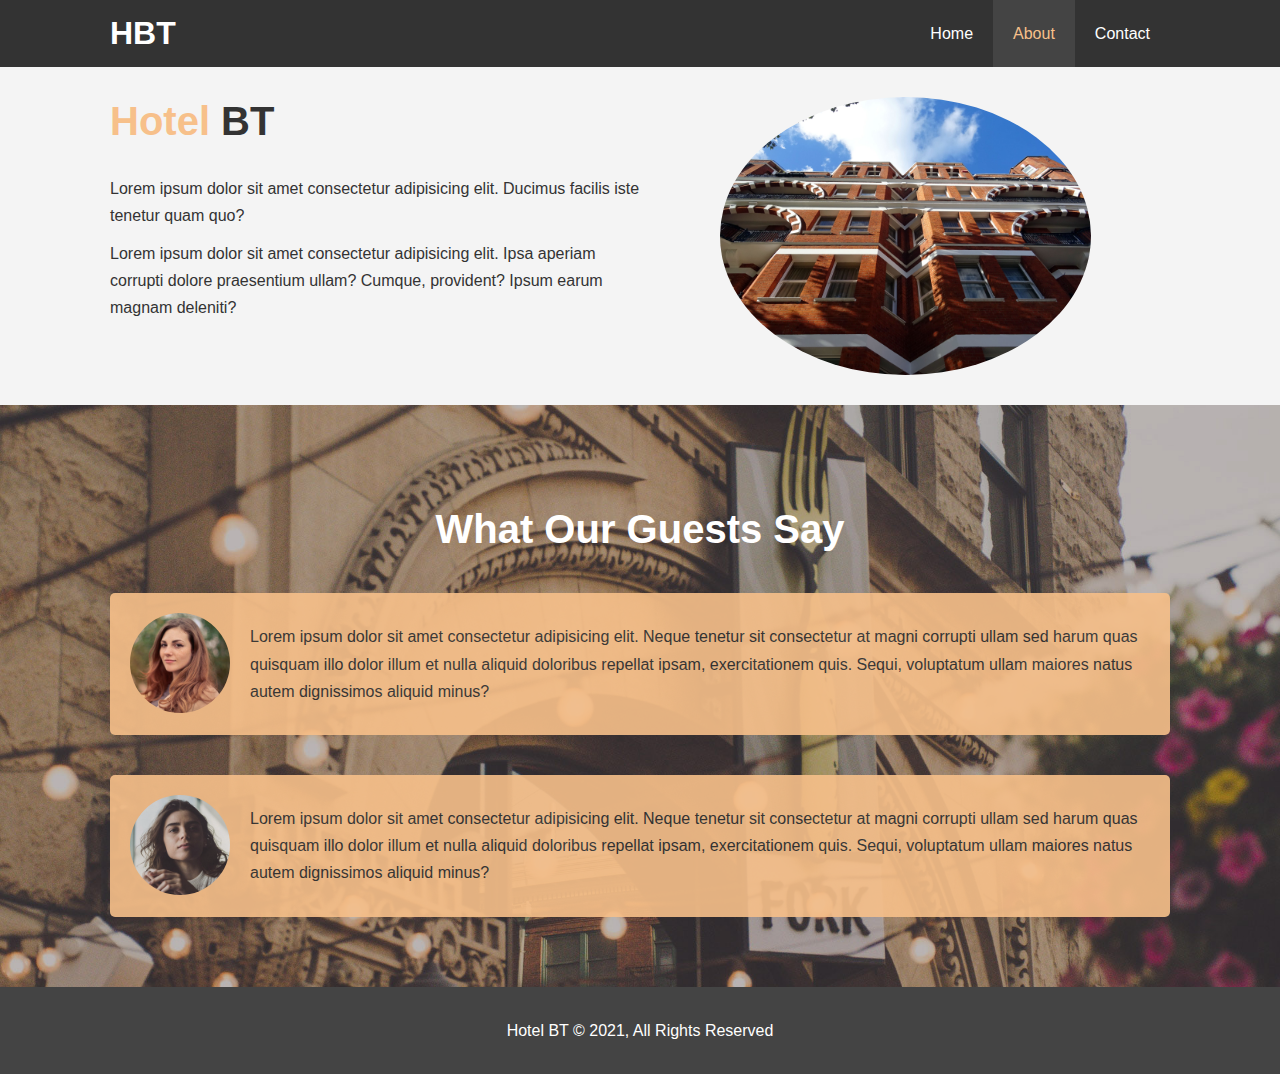
<file: about.html>
<!DOCTYPE html>
<html lang="en">
<head>
    <meta charset="UTF-8">
    <meta http-equiv="X-UA-Compatible" content="IE=edge">
    <meta name="viewport" content="width=device-width, initial-scale=1.0">
    <meta name="description" content="Welcome to the best hotel">
    <meta name="keywords" content="hotel, best hotel">
    <link rel="stylesheet" href="css/style.css">
    <link rel="stylesheet" media="screen and (max-width: 768px)" href="css/mobile.css">

    <title>Hotel BT | About</title>
</head>
</head>
<body>
    <header>
        <nav id="navbar">
            <div class="container">
                <h1 class="logo"><a href="index.html">HBT</a></h1>
                <ul>
                    <li><a href="index.html">Home</a></li>
                    <li><a  class="current" href="about.html">About</a></li>
                    <li><a href="contact.html">Contact</a></li>
                </ul>
            </div>
        </nav>    
    </header>


    <section id="about-info" class="bg-light py-3">
        <div class="container">
            <div class="info-left">
                <h1 class="l-heading"><span class="text-primary">Hotel</span> BT</h1>
                <p>Lorem ipsum dolor sit amet consectetur adipisicing elit. Ducimus facilis iste tenetur quam quo?</p>
                <p>Lorem ipsum dolor sit amet consectetur adipisicing elit. Ipsa aperiam corrupti dolore praesentium ullam? Cumque, provident? Ipsum earum magnam deleniti?</p>
            </div>
            <div class="info-right">
                <img src="./img/photo-2.jpg" alt="hotel">
            </div>
        </div>
    </section>
    <div class="clr"></div>

    <section id="testimonials" class="py-3">
        <div class="container">
            <h2 class="l-heading">What Our Guests Say</h2>
            <div class="testimonial bg-primary">
                <img src="./img/person-1.jpg" alt="Samantha">
                <p>Lorem ipsum dolor sit amet consectetur adipisicing elit. Neque tenetur sit consectetur at magni corrupti ullam sed harum quas quisquam illo dolor illum et nulla aliquid doloribus repellat ipsam, exercitationem quis. Sequi, voluptatum ullam maiores natus autem dignissimos aliquid minus?</p>
            </div>
            <div class="testimonial bg-primary">
                <img src="./img/person-2.jpg" alt="Jen">
                <p>Lorem ipsum dolor sit amet consectetur adipisicing elit. Neque tenetur sit consectetur at magni corrupti ullam sed harum quas quisquam illo dolor illum et nulla aliquid doloribus repellat ipsam, exercitationem quis. Sequi, voluptatum ullam maiores natus autem dignissimos aliquid minus?</p>
            </div>
        </div>
    </section>
   
    <footer id="main-footer">
        <p>Hotel BT &copy; 2021, All Rights Reserved</p>
    </footer>
    
</body>
</html>
</file>
<file: css/style.css>
* {
  margin: 0;
  padding: 0;
  box-sizing: border-box;
}

html,
body {
  font-family: "Segoe UI", Tahoma, Geneva, Verdana, sans-serif;
  line-height: 1.7em;
}

a {
  color: #333;
  text-decoration: none;
}

h1,
h2,
h3 {
  padding-bottom: 20px;
}

p {
  margin: 10px 0;
}

/* Utility classes */
.container {
  margin: auto;
  max-width: 1100px;
  overflow: auto;
  padding: 0 20px;
}

.text-primary {
  color: #f7c08a;
}

.lead {
  font-size: 20px;
}

.btn {
  display: inline-block;
  font-size: 18px;
  color: #fff;
  background: #333;
  padding: 13px 20px;
  border: none;
  cursor: pointer;
}
.btn:hover {
  background: #f7c08a;
  color: #333;
}
.btn-light {
  background: #f4f4f4;
  color: #333;
}

.bg-dark {
  background: #333;
  color: #fff;
}

.bg-light {
  background: #f4f4f4;
  color: #333;
}

.bg-primary {
  background: #f7c08a;
  color: #333;
}

.clr {
  clear: both;
}

.l-heading {
  font-size: 40px;
  line-height: 1.2;
}

/* Paddings utility */
.py-1 {
  padding: 10px 0;
}
.py-2 {
  padding: 20px 0;
}
.py-3 {
  padding: 30px 0;
}

/* Navbar */
#navbar {
  color: #fff;
  background: #333;
  overflow: auto;
}

#navbar a {
  color: #fff;
}

#navbar .logo {
  float: left;
  padding-top: 20px;
}

#navbar ul {
  list-style: none;
  float: right;
}

#navbar ul li {
  float: left;
}

#navbar ul li a {
  display: block;
  padding: 20px;
  text-align: center;
}

#navbar ul li a:hover,
#navbar ul li a.current {
  background: #444;
  color: #f7c08a;
}

/* Showcase content */
#showcase {
  background: url("../img/showcase.jpg") no-repeat center center/cover;
  height: 600px;
}
#showcase .showcase-content {
  color: #fff;
  text-align: center;
  padding-top: 170px;
}

#showcase .showcase-content h1 {
  font-size: 60px;
  line-height: 1.2em;
}

#showcase .showcase-content p {
  padding-bottom: 20px;
  line-height: 1.7em;
}

/* HomeInfo Section */
#home-info {
  height: 450px;
}
#home-info .info-img {
  float: left;
  width: 50%;
  background: url(../img/photo-1.jpg) no-repeat;
  min-height: 100%;
}

#home-info .info-content {
  float: right;
  width: 50%;
  height: 100%;
  text-align: center;
  padding: 50px 30px;
  overflow: hidden;
}

#home-info .info-content p {
  padding-bottom: 30px;
}

/* features section */
.box {
  float: left;
  width: 33.3%;
  padding: 50px;
  text-align: center;
}

.box i {
  margin-bottom: 10px;
}

/* About Info*/
#about-info .info-right {
  float: right;
  width: 50%;
  min-height: 100%;
}

#about-info .info-right img {
  display: block;
  margin: auto;
  width: 70%;
  border-radius: 50%;
}

#about-info .info-left {
  float: left;
  width: 50%;
  min-height: 100%;
}

/* testimonials */
#testimonials {
  height: 100%;
  background: url("../img/test-bg.jpg") no-repeat center center/cover;
  padding-top: 100px;
}

#testimonials h2 {
  color: #fff;
  text-align: center;
  padding-bottom: 40px;
}

#testimonials .testimonial {
  padding: 20px;
  margin-bottom: 40px;
  border-radius: 5px;
  opacity: 0.9;
}

#testimonials .testimonial img {
  width: 100px;
  float: left;
  margin-right: 20px;
  border-radius: 50%;
}

/* Contact */
#contact-form .form-group {
  margin-bottom: 20px;
}

#contact-form label {
  display: block;
  margin-bottom: 5px;
}
#contact-form input,
#contact-form textarea {
  width: 100%;
  padding: 10px;
  border: 1px #ddd solid;
}
#contact-form textarea {
  height: 200px;
}

#contact-form input:focus,
#contact-form textarea:focus {
  outline: none;
  border-color: #f7c08a;
}

/* footer */

#main-footer {
  text-align: center;
  background: #444;
  color: #fff;
  padding: 20px;
}
</file>
<file: css/mobile.css>
#navbar .logo {
  float: none;
  text-align: center;
}

#navbar ul,
#navbar ul li {
  float: none;
}

#navbar ul li a {
  padding: 5px;
  border-bottom: #444 dotted 1px;
}

/* Home info  */
#home-info {
  height: 550 px;
}

#home-info .info-img {
  display: none;
}

#home-info .info-content {
  float: none;
  width: 100%;
}

.box {
  float: none;
  width: 100%;
}

#about-info .info-right,
#about-info .info-left {
  float: none;
  width: 100%;
}

#about-info .info-right {
  margin-top: 30px;
}

.l-heading {
  text-align: center;
}

/* contact */
#contact-info .box {
  border-bottom: rgb(92, 92, 92) dotted 1px;
  padding: 35px;
}

/* showcase  */
#showcase {
  height: 100%;
  padding-top: ;
}

#showcase .showcase-content {
  padding-top: 70px;
  margin-bottom: 30px;
}
</file>
